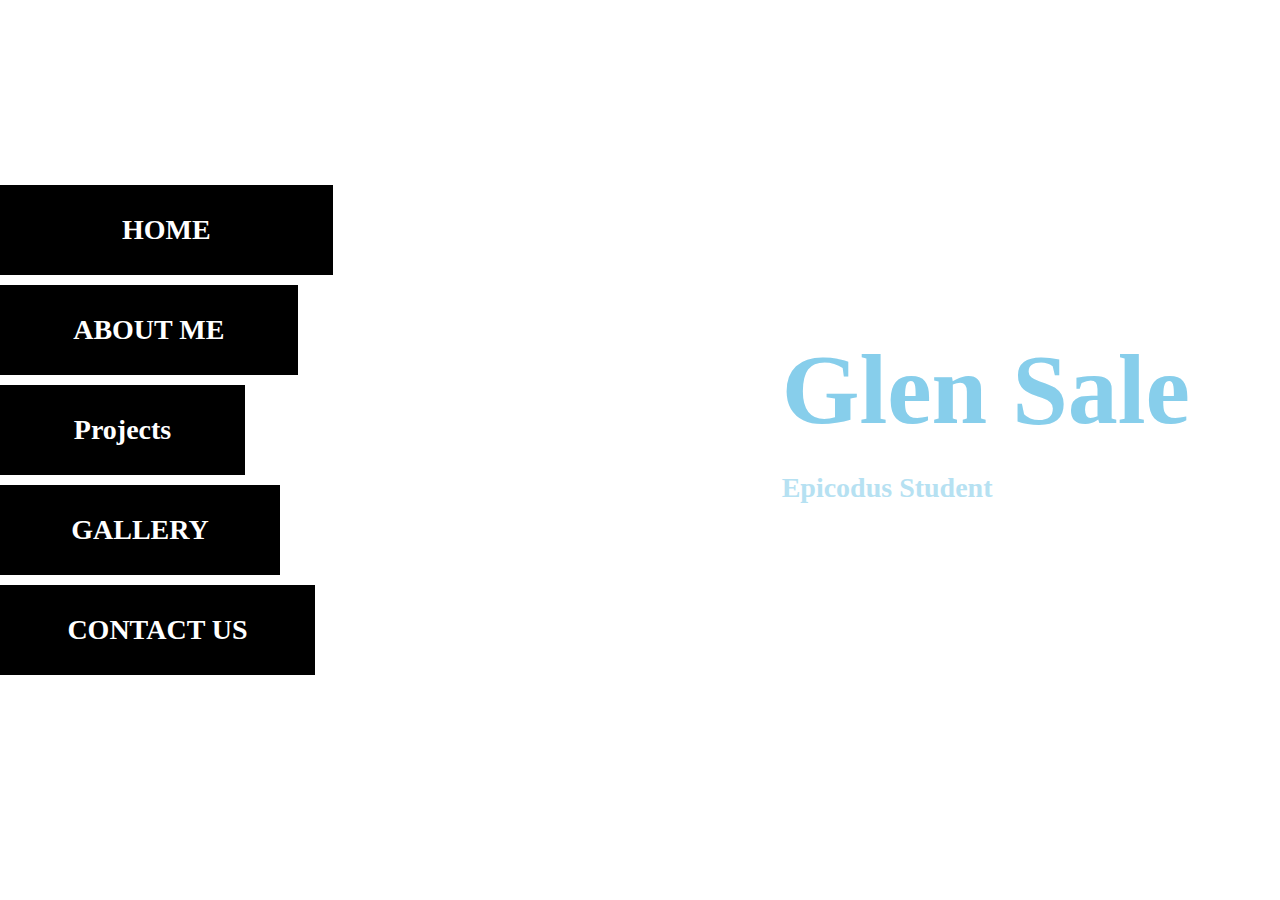
<file: index.html>
<!DOCTYPE html>
<html>
  <head>
    <title>My Porfolio</title>
    <link href="css/bootstrap.css" rel="stylesheet" type="text/css">
    <link href="css/styles.css" rel="stylesheet" type="text/css">
  </head>
<body>

  <div class="background" background-image: url(https://scontent-sea1-1.xx.fbcdn.net/v/t1.0-9/36388692_1727886753968406_5501244758418259968_o.jpg?_nc_cat=106&oh=22bf61198cb673892065ab1ba9044c50&oe=5C4CC283);>

  <div class="nav">
    <a class="a" id="active" href="index.html">HOME</a>
    <a class="b" href="about.html">ABOUT ME</a>
    <a class="c" href="project.html">Projects</a>
    <a class="d" href="gallery.html">GALLERY</a>
    <a class="e" href="contact.html">CONTACT US</a>
  </div>

    <div class="content">
      <div class="home">
        <h1>Glen Sale</h1>
        <h2>Epicodus Student</h2>
      </div>
    </div>
    </div>


  </body>
</html>
</file>
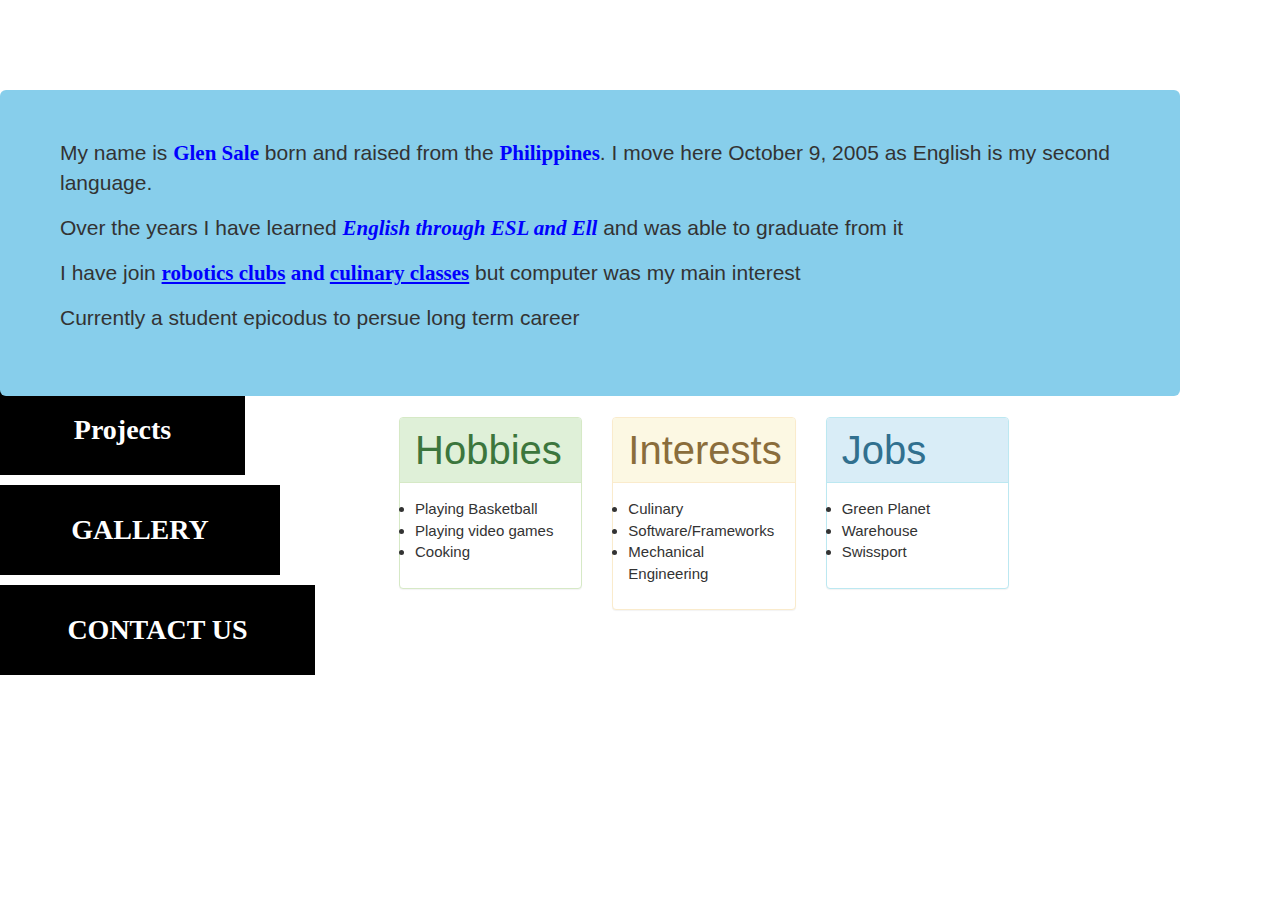
<file: about.html>
<!DOCTYPE html>
<html>
  <head>
    <title>My Porfolio</title>
    <link href="css/bootstrap.css" rel="stylesheet" type="text/css">
    <link href="css/styles.css" rel="stylesheet" type="text/css">
  </head>
<body>

    <div class="background">

    <div class="nav">
      <a class="a" id="active" href="index.html">HOME</a>
      <a class="b" href="about.html">ABOUT ME</a>
      <a class="c" href="project.html">Projects</a>
      <a class="d" href="gallery.html">GALLERY</a>
      <a class="e" href="contact.html">CONTACT US</a>
    </div>

    <div class="container">
      <div class="jumbotron">
        <p>My name is <strong id="blue">Glen Sale</strong> born and raised from the <strong id="blue">Philippines</strong>. I move here October 9, 2005 as English is my second language.</p>
        <p>Over the years I have learned <strong id="blue"><em>English through ESL and Ell</em></strong> and was able to graduate from it</p>
        <p>I have join <strong id="blue"><u>robotics clubs</u> and <u>culinary classes</u></strong> but computer was my main interest</p>
        <p>Currently a student epicodus to persue long term career</p>
      </div>

        <div class="row2">
          <div class="col-md-4">
            <div class="panel panel-success">
              <div class="panel-heading">
               <h2 class="panel-title">Hobbies</h2>
             </div>
             <div class="panel-body">
              <ul>
                <li>Playing Basketball</li>
                <li>Playing video games</li>
                <li>Cooking</li>
              </ul>
            </div>
           </div>
         </div>

         <div class="col-md-4">
          <div class="panel panel-warning">
            <div class="panel-heading">
              <h2 class="panel-title">Interests</h2>
            </div>
           <div class="panel-body">
            <ul>
              <li>Culinary</li>
              <li>Software/Frameworks</li>
              <li>Mechanical Engineering</li>
            </ul>
           </div>
          </div>
        </div>

       <div class="col-md-4">
        <div class="panel panel-info">
          <div class="panel-heading">
            <h2 class="panel-title">Jobs</h2>
          </div>
         <div class="panel-body">
          <ul>
            <li>Green Planet</li>
            <li>Warehouse</li>
            <li>Swissport</li>
          </ul>
         </div>
        </div>
      </div>
    </div>

  </div>

  </body>
</html>
</file>
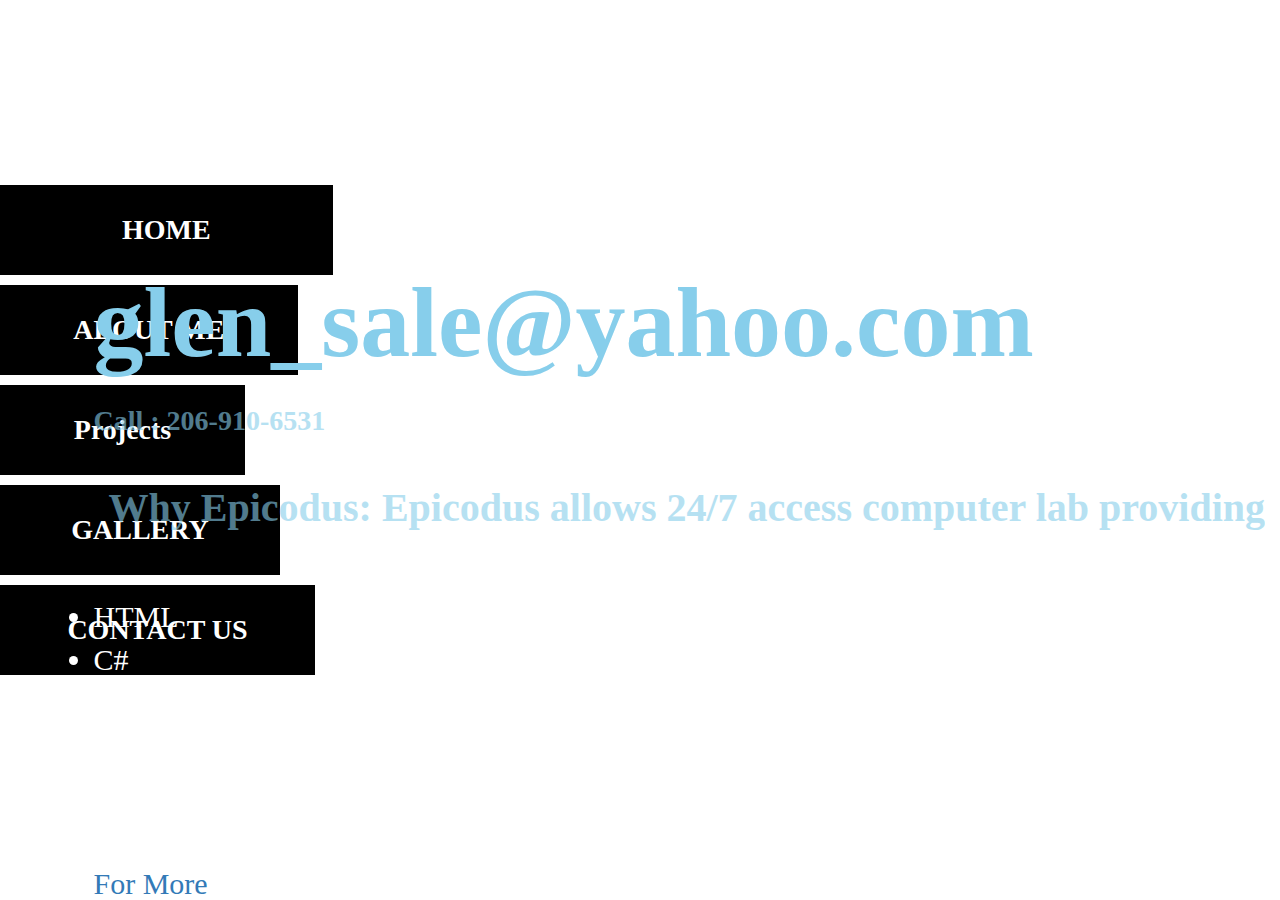
<file: contact.html>
<!DOCTYPE html>
<html>
  <head>
    <title>My Porfolio</title>
    <link href="css/bootstrap.css" rel="stylesheet" type="text/css">
    <link href="css/styles.css" rel="stylesheet" type="text/css">
  </head>
<body>

    <div class="background">

    <div class="nav">
      <a class="a" id="active" href="index.html">HOME</a>
      <a class="b" href="about.html">ABOUT ME</a>
      <a class="c" href="project.html">Projects</a>
      <a class="d" href="gallery.html">GALLERY</a>
      <a class="e" href="contact.html">CONTACT US</a>
    </div>

    <div class="content2">
      <div class="home">
        <h1>glen_sale@yahoo.com</h1>
        <h2>Call : 206-910-6531</h2>
          <div class="panel-heading">
            <h2>Why Epicodus: Epicodus allows 24/7 access computer lab providing</h2>
            <br>
          </div>
          <br>
        <div class="li2">
          <ul>
            <li>HTML</li>
            <li>C#</li>
            <li>Javasript</li>
            <li>CSS STYLYING</li>
            <li>React</li>
            <li>Intership</li>
          </ul>
            <a href="https://www.epicodus.com/seattle/">For More</a>
          </div>
        </div>
      </div>
    </div>

  </body>
</html>
</file>
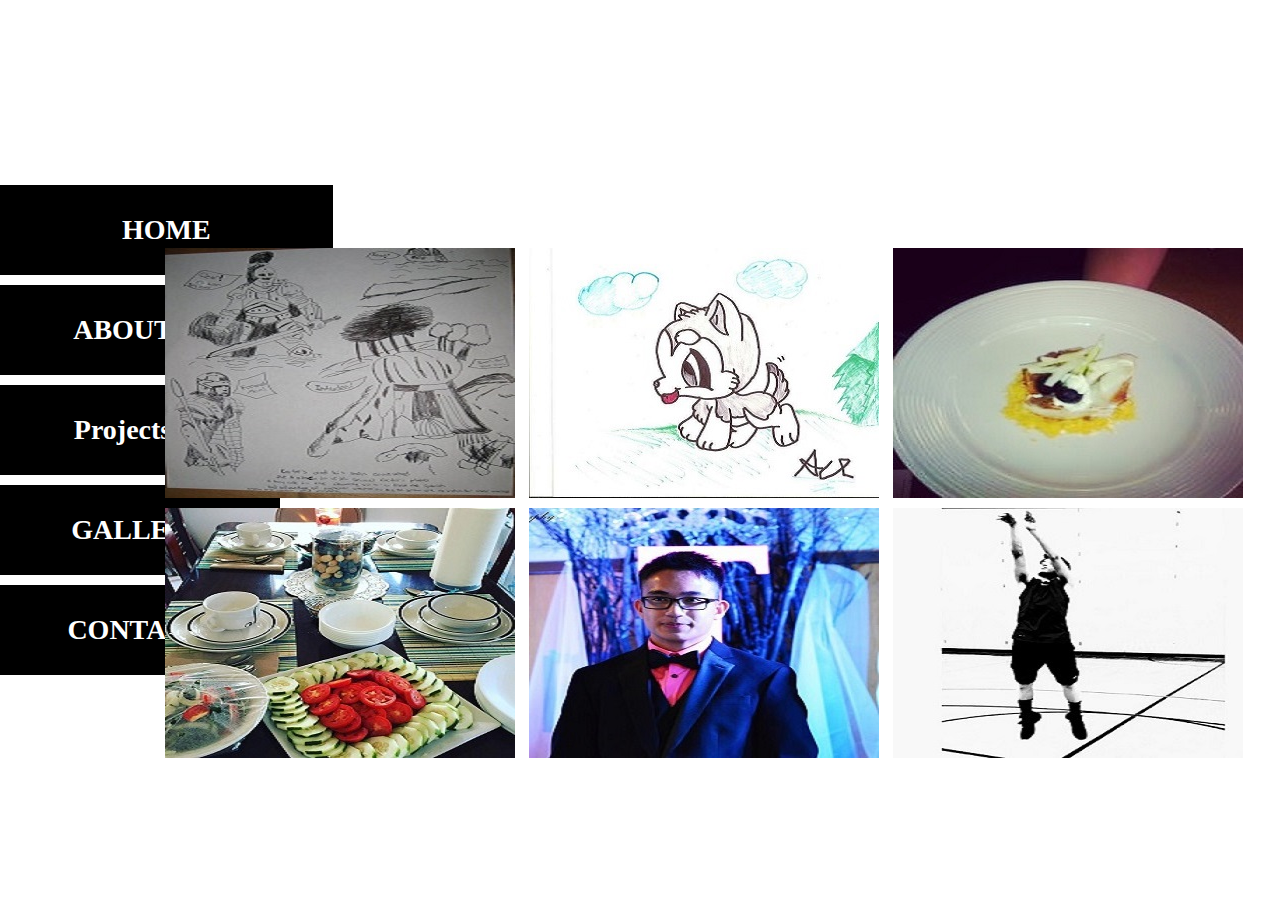
<file: gallery.html>
<!DOCTYPE html>
<html>
  <head>
    <title>My Porfolio</title>
    <link href="css/bootstrap.css" rel="stylesheet" type="text/css">
    <link href="css/styles.css" rel="stylesheet" type="text/css">
  </head>
<body>

<div class="background">

  <div class="nav">
    <ol>
    <a class="a" id="active" href="index.html">HOME</a>
    <a class="b" href="about.html">ABOUT ME</a>
    <a class="c" href="project.html">Projects</a>
    <a class="d" href="gallery.html">GALLERY</a>
    <a class="e" href="contact.html">CONTACT US</a>
  </div>
    <div class="content2">
      <div class="row">
        <img src="images/img.jpg" alt="ball">
        <img src="images/img2.jpg" alt="drawing">
        <img src="images/img3.jpg" alt="food">
        <img src="images/img4.jpg" alt="food">
        <img src="images/img5.jpg" alt="food">
        <img src="images/img6.jpg" alt="food">
      </div>
    </div>
</div>

  </body>
</html>
</file>
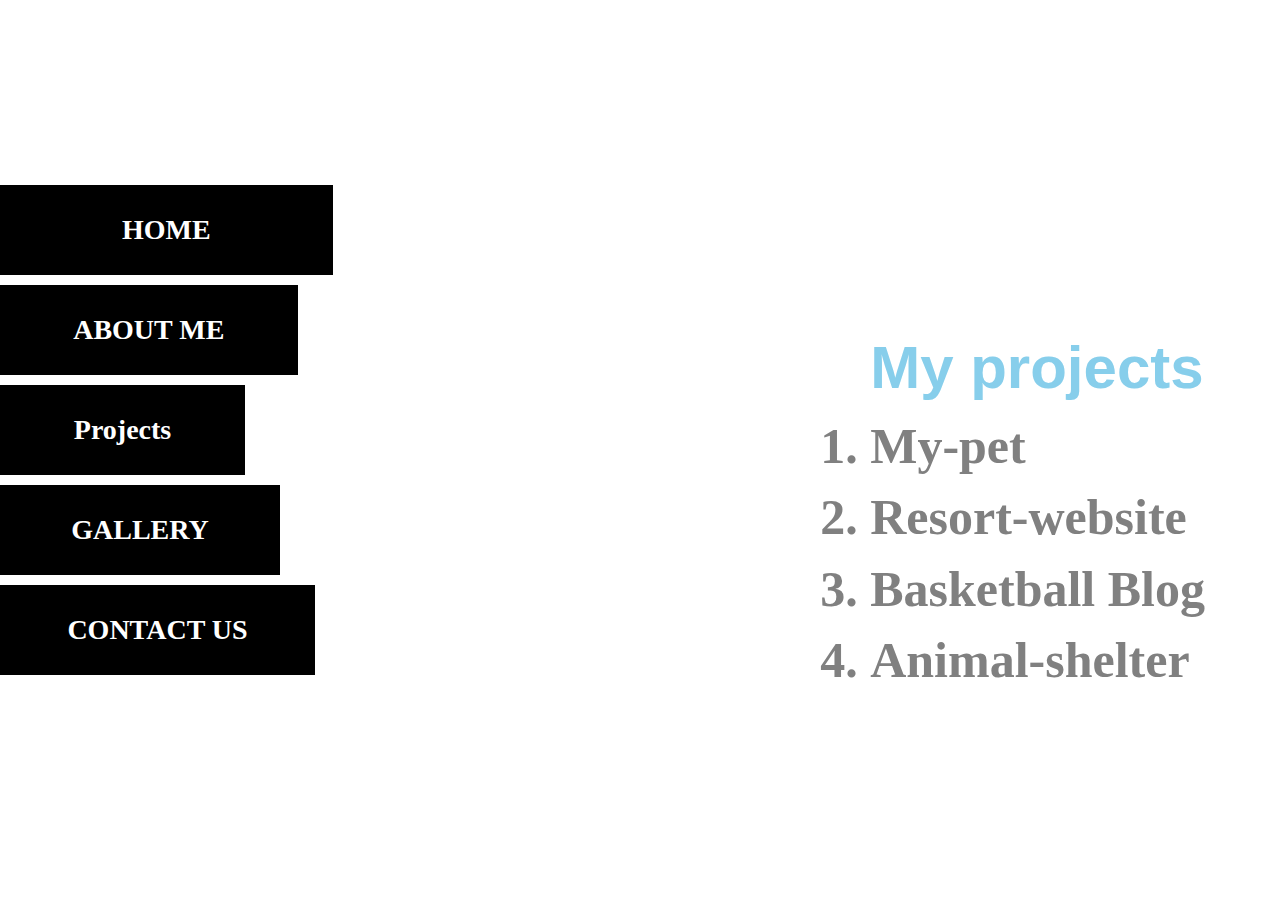
<file: project.html>
<!DOCTYPE html>
<html>
  <head>
    <title>My Porfolio</title>
    <link href="css/bootstrap.css" rel="stylesheet" type="text/css">
    <link href="css/styles.css" rel="stylesheet" type="text/css">

<body>

<div class="background">

  <div class="nav">
    <a class="a" id="active" href="index.html">HOME</a>
    <a class="b" href="about.html">ABOUT ME</a>
    <a class="c" href="project.html">Projects</a>
    <a class="d" href="gallery.html">GALLERY</a>
    <a class="e" href="contact.html">CONTACT US</a>
  </div>



  <div class="row">
    <h1>My projects</h1>
    <ol>
      <li><a class="a" href="https://github.com/glenpogz36/My-pet"><span class="li">My-pet </span></a></li>
      <li><a class="b" href="https://github.com/glenpogz36/resort-website"><span class="li">Resort-website </span></a></li>
      <li><a class="c" href="https://github.com/glenpogz36/basketball-blog"><span class="li">Basketball Blog </span></a></li>
      <li><a class="d" href="https://github.com/glenpogz36/Animal-Shelter"><span class="li">Animal-shelter </span></a></li>
    </ol>
  </div>
</div>


  </body>
</html>
</file>
<file: css/styles.css>
*{
  margin: 0;
  padding:0;
}
html, body{
  width: 100%;
  height: 100%;
  font-size: 14px;
  font-weight: normal;
}
.background{
    width: 100%;
    height: 100%;
    background-image: url(https://scontent-sea1-1.xx.fbcdn.net/v/t1.0-9/36388692_1727886753968406_5501244758418259968_o.jpg?_nc_cat=106&oh=22bf61198cb673892065ab1ba9044c50&oe=5C4CC283);
    background-repeat: no-repeat;
    background-size: cover;
    position: relative;
    overflow-y: auto;
}
.nav {
  width: 350px;
  height: auto;
  position: absolute;
  top: 20%;
  left: 0;
}
.nav a{
  text-decoration: none;
  font-size: 28px;
  font-family: verdena;
  font-weight: bold;
  height: 90px;
  margin: 5px 0;
  float: left;
  display: inline-block;
  background-color: black;
  color: white;
  line-height: 90px;
  text-align: center;
  transition: 300ms;
}
a.active, .nav a:hover{
  background-color: white;
  color: black;
  width: 100%;
}
.a{
  width: 95%;
}
.b{
  width: 85%;
}
.c{
  width: 70%;
}
.d{
  width: 80%;
  }
  .e{
    width: 90%;
  }
}
.content{
  position: absolute;
  width: 930px;
  min-height: 500px;
  height: auto;
  /*background-color: skyblue;*/
  right: 0;
  top: 10%;
}
.home{
  position: absolute;
  right: 0;
  top: 35%;
  color:skyblue;
  font-family: verdena;
}
.home h1{
  font-size: 100px;
  text-transform: 95px;
  padding-right: 90px;
  border-bottom: 3px solid white;
  font-weight: bold;
  font-family: cursive;
}
.home h2{
  font-size: 28px;
  padding: 5px 0;
  opacity: 0.6;
  font-weight: bold;
  font-family: cursive;
}
.detail{
  position: absolute;
  right: 0;
  top: 35%;
  color:skyblue;
  font-family: verdena;

}
.detail p{
  font-size: 10px;
  text-transform: 95px;
  padding-right: 90px;
  font-weight: bold;
  font-family: cursive;
  text-transform: uppercase;
}
.content2{
  position: absolute;
  width: 1200px;
  min-height: 450px;
  height: auto;
  right: 0;
  top: 10%;
  color: black;
}
.row{
  position: absolute;
  right: 0;
  top: 35%;
  padding-left: 100px;
}
img{
  text-transform: 95px;
  padding-right: 10px;
  padding-bottom: 10px
}
.about{
position: absolute;
right: 0;
top: 35%;
color:skyblue;
font-family: verdena;
font-size: 20px;
}
.panel-title{
  font-size: 50px;r
}
.row li{
  font-size: 50px;
  text-transform: 95px;
  padding-right: 90px;
  font-weight: bold;
  font-family: cursive;
  color: gray;
}
.li{
  color: gray;
}
.li2{
  color: white;
  font-size: 30px;
}
.panel-heading h2{
  font-size: 40px;
}
#blue{
  font-family: cursive;
  color: blue;
}
.jumbotron{
  position: absolute;
  right: 100px;;
  top: 10%;
  padding-left: 100px;
  background: skyblue;
}
.row2{
  position: absolute;
  right: 20%;
  bottom: 30%;
  width: 50%;
}
.row2 ul{
font-size: 15px;
}
h1{
  font-size: 60px;
  font-weight: bold;
  color: skyblue;
}
</file>
